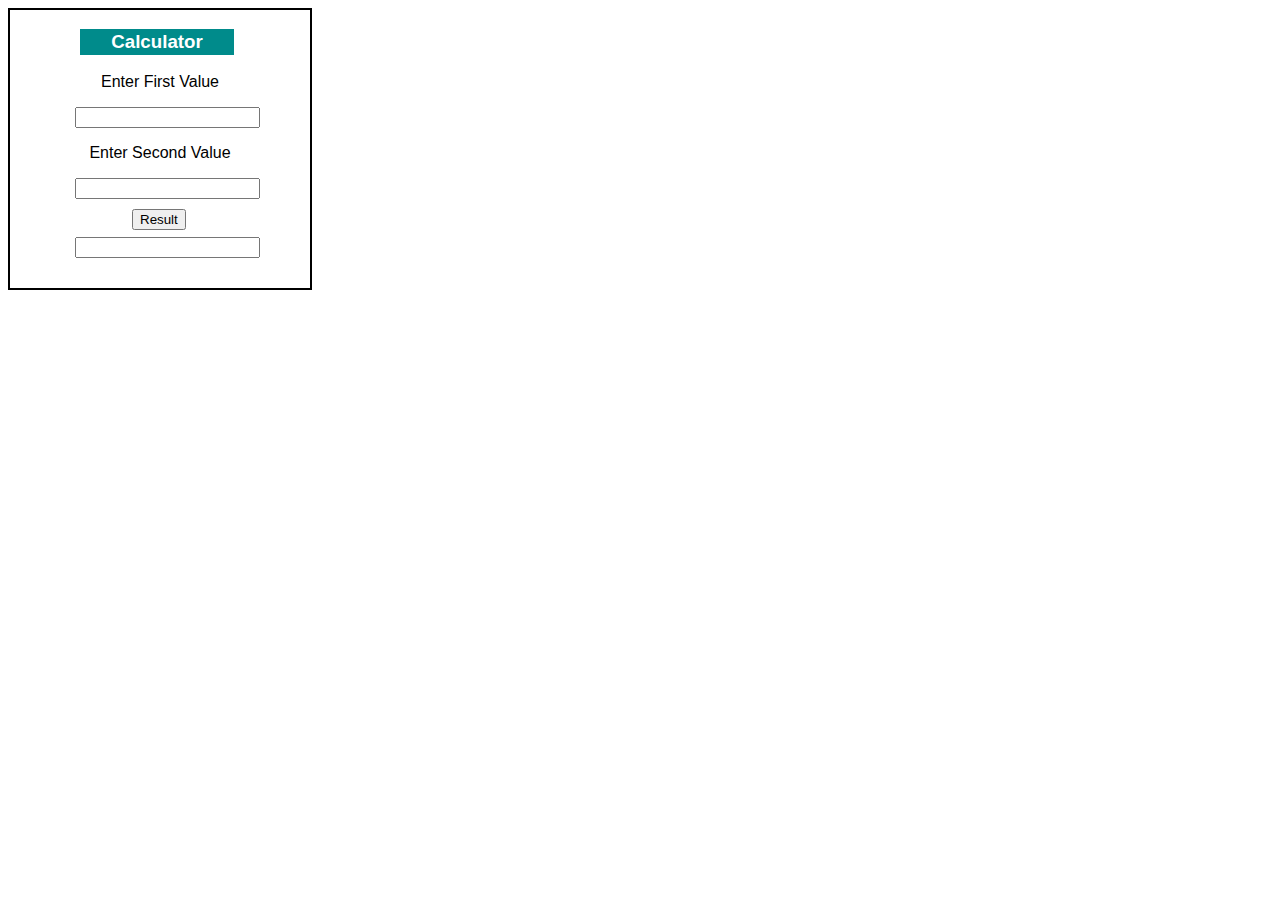
<file: Project Calculator/Calculator.html>
<!DOCTYPE html>
<html lang="en">
<head>
    <meta charset="UTF-8">
    <meta http-equiv="X-UA-Compatible" content="IE=edge">
    <meta name="viewport" content="width=device-width, initial-scale=1.0">
    <title>Calculator</title>
    <link href="style.css" rel="stylesheet">
</head>
<body>
    <h3 id="Title"> </h3>
    <p id="firstValue"></p>
    <input type="text" id="firstV" step="1"/>
    <p id="secondValue"></p>
    <input type="text" id="secondV" step="1"/>
    <br>
    <!-- <input type="button" value="Result" onclick="cal()"/> -->
    <button id="button" value="Result" onclick="cal()"> Result </button>
    <br>
    <input type="text" id="sub" readonly="readonly"/>

    <script>
        document.getElementById("Title").innerHTML = "Calculator"
        document.getElementById("firstValue").innerHTML = "Enter First Value"
        document.getElementById("secondValue").innerHTML = "Enter Second Value"

        function cal() {
            let firstV = Number(document.querySelector("#firstV").value);
            let secondV = Number(document.querySelector("#secondV").value);
            let sub = firstV - secondV;
            document.getElementById("sub").value = sub;
        }
    </script>

</body>
</html>
</file>
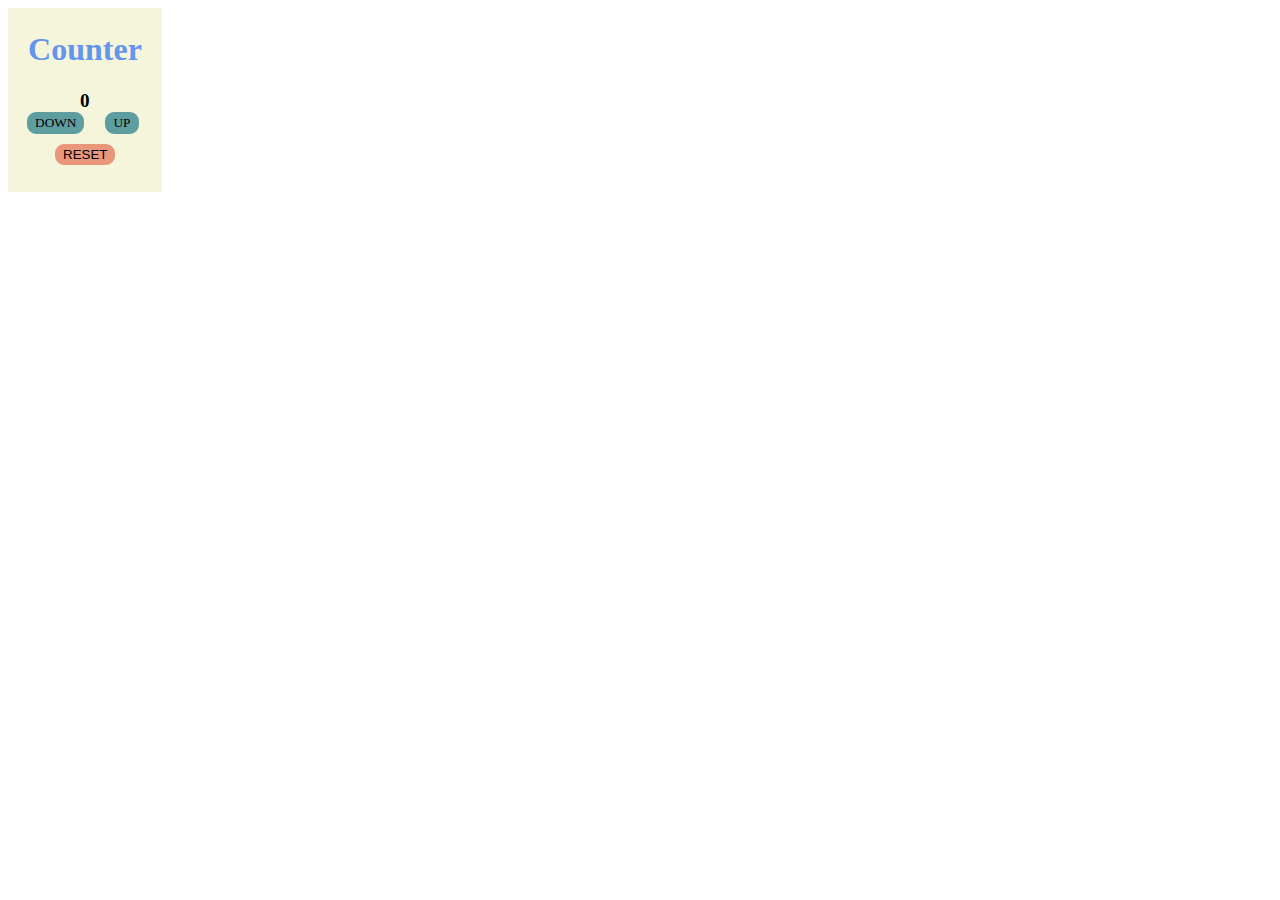
<file: Project Counter/Counter.html>
<!DOCTYPE html>
<html lang="en">
<head>
    <meta charset="UTF-8">
    <meta http-equiv="X-UA-Compatible" content="IE=edge">
    <meta name="viewport" content="width=device-width, initial-scale=1.0">
    <title>Counter</title>
    <link href="Cstyle.css" rel="stylesheet">
</head>
<body>  
    <div id="Body">
        <h1 id="Title"> </h1>

        <span id="count"> 0 </span>

        <br>

        <button id="buttonA" onclick="decreaseOne()">
            DOWN
        </button>
        <button id="buttonB" onclick="addOne()">
            UP
        </button>
        
        <br>

        <button id="buttonC" onclick="reset()">
            RESET
        </button>

        
    </div>

    <script>
        document.getElementById("Title").innerHTML = "Counter"

        let number = 0;

        function addOne() {
            number++;
            document.getElementById("count").innerHTML = number;
            document.getElementById("count").style.color = "red";
        }

        function decreaseOne() {
            number--;
            document.getElementById("count").innerHTML = number;
            document.getElementById("count").style.color = "blue";
        }

        function reset() {
            number=0;
            document.getElementById('count').innerHTML = 0;
            document.getElementById("count").style.color = "black";
        }

    </script>
</body>
</html>
</file>
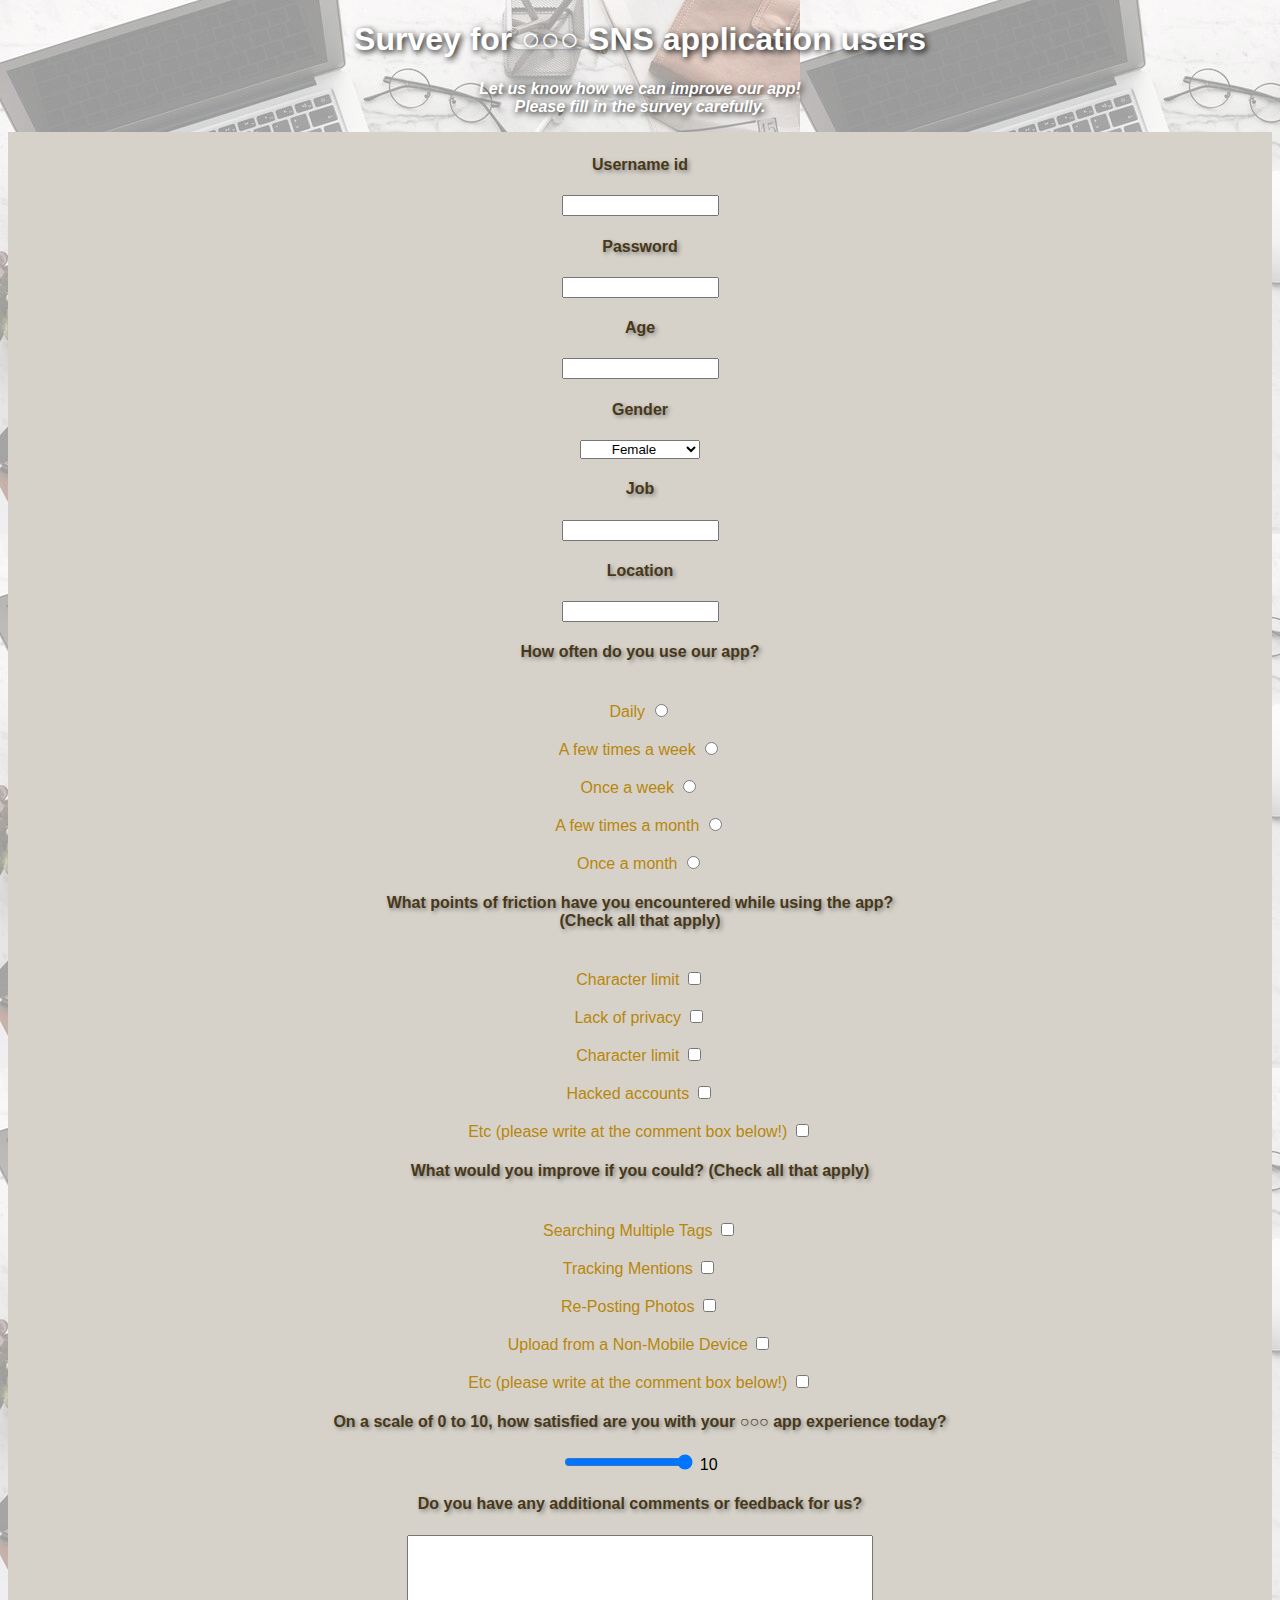
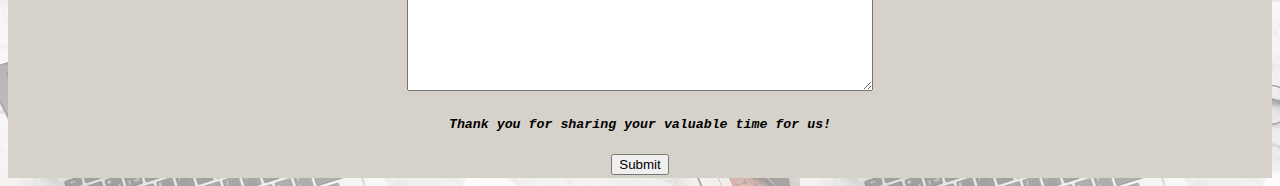
<file: SurveyForm/SurveyForm.html>
<!DOCTYPE html>
<html lang="en">
<head>
    <meta charset="UTF-8">
    <meta http-equiv="X-UA-Compatible" content="IE=edge">
    <meta name="viewport" content="width=device-width, initial-scale=1.0">
    <title>SNS Application Survey</title>
    <link href="SurveyForm.css" rel="stylesheet">
    <link rel="icon" href="BlueSurveyicon.png">
</head>
<body>
    <div class='Title'>
        <h1>Survey for ○○○ SNS application users</h1>
        <p>Let us know how we can improve our app! <br>Please fill in the survey carefully.<br></p>
    </div>
    <div id="Context">
        <div class='Username'>
            <label for="Username id"><h4>Username id</h4></label>
            <input id="Username id" type="text" name="Username id">
        </div>
        <div class='Password'>
            <label for="Password"><h4>Password</h4></label>
            <input id="Password" type="password" name="password">
        </div>
        <div class='Age'>
            <label for="Age"><h4>Age</h4></label>
            <input id="Age" type="number" name="age" step="1">
        </div>
        <div class='Gender'>
            <label for="Gender"><h4>Gender</h4></label>
            <select id="Gender" name="gender">
                <option value="Female">Female</option>
                <option value="Male">Male</option>
                <option value="Intersex">Intersex</option>
                <option value="Trans">Trans</option>
                <option value="Non-Conforming">Non-Conforming</option>
            </select>
        </div>
        <div class='job'>
            <label for="Job"><h4>Job</h4></label>
            <input it="job" type="text" name="job">
        </div>
        <div class='location'>
            <label for="Location"><h4>Location</h4></label>
            <input type="text" list="cities" id="Location">
            <datalist id="cities">
                <option value="LA"></option>
                <option value="Beijing"></option>
                <option value="New York"></option>
                <option value="Cairo"></option>
                <option value="Tokyo"></option>
                <option value="Mumbai"></option>
                <option value="Sao Paulo"></option>
                <option value="Mexico city"></option>
                <option value="Shanghai"></option>
                <option value="Seoul"></option>
                <option value="Bangkok"></option>
            </datalist>
        </div>
        <div class='UseTime'>
            <h4>How often do you use our app?</h4>
            <div class='choices'>
                <br>
                <label for="Daily">Daily</label>
                <input id="Daily" name="Use Time" type="radio" value="Daily">
                <br>

                <br>
                <label for="A few times a week">A few times a week</label>
                <input id="A few times a week" name="Use Time" type="radio" value="A few times a week">
                <br>

                <br>
                <label for="Once a week">Once a week</label>
                <input id="Once a week" name="Use Time" type="radio" value="Once a week">
                <br>

                <br>
                <label for="A few times a month">A few times a month</label>
                <input id="A few times a month" name="Use Time" type="radio" value="A few times a month">
                <br>

                <br>
                <label for="Once a month">Once a month</label>
                <input id="Once a month" name="Use Time" type="radio" value="Once a month">
            </div>
        </div>
        <div class='frictions'>
            <h4>What points of friction have you encountered while using the app? <br>(Check all that apply)<br></h4>
            <div>
                <br>
                <label for="Character limit">Character limit</label>
                <input id="Character limit" name="frictions" type="checkbox" value="Character limit">
                <br>

                <br>
                <label for="Lack of privacy">Lack of privacy</label>
                <input id="Lack of privacy" name="frictions" type="checkbox" value="Lack of privacy">
                <br>

                <br>
                <label for="Sudden delays">Character limit</label>
                <input id="Sudden delays" name="frictions" type="checkbox" value="Sudden delays">
                <br>

                <br>
                <label for="Hacked accounts">Hacked accounts</label>
                <input id="Hacked accounts" name="frictions" type="checkbox" value="Hacked accounts">
                <br>

                <br>
                <label for="etc">Etc (please write at the comment box below!)</label>
                <input id="etc" name="frictions" type="checkbox" value="etc">
                <br>
            </div>
        </div>
        <div class='Improvement'>
            <h4>What would you improve if you could? (Check all that apply)</h4>

            <div class='list'>
                <br>
                <label for="Searching Multiple Tags">Searching Multiple Tags</label>
                <input id="Searching Multiple Tags" name="Improvement" type="checkbox" value="Searching Multiple Tags">
                <br>

                <br>
                <label for="Tracking Mentions">Tracking Mentions</label>
                <input id="Tracking Mentions" name="Improvement" type="checkbox" value="Tracking Mentions">
                <br>

                <br>
                <label for="Re-Posting Photos">Re-Posting Photos</label>
                <input id="Re-Posting Photos" name="Improvement" type="checkbox" value="Re-Posting Photos">
                <br>

                <br>
                <label for="Upload from a Non-Mobile Device">Upload from a Non-Mobile Device</label>
                <input id="Upload from a Non-Mobile Device" name="Improvement" type="checkbox" value="Upload from a Non-Mobile Device">
                <br>

                <br>
                <label for="etc">Etc (please write at the comment box below!)</label>
                <input id="etc" name="Improvement" type="checkbox" type="text" value="etc">
                <br>
            </div>
        </div>
        <div class='Satisfication'>
            <h4>On a scale of 0 to 10, how satisfied are you with your ○○○ app experience today?</h4>

            <label for="satisfaction"></label>
            <input type="range" value="10" min="0" max="10" oninput="this.nextElementSibling.value = this.value">
            <output>10</output>
        </div>
        <div class='comments'>
            <h4>Do you have any additional comments or feedback for us?</h4>

            <label for="comments"></label>
            <textarea id="comments" name="comments" rows="10" cols="60"></textarea>
        </div>
        <div class='thank'>
            <h5>Thank you for sharing your valuable time for us!</h5>
        </div>
        <div>
            <button type="submit">Submit</button>
        </div>
    </div>
</body>
</html>
</file>
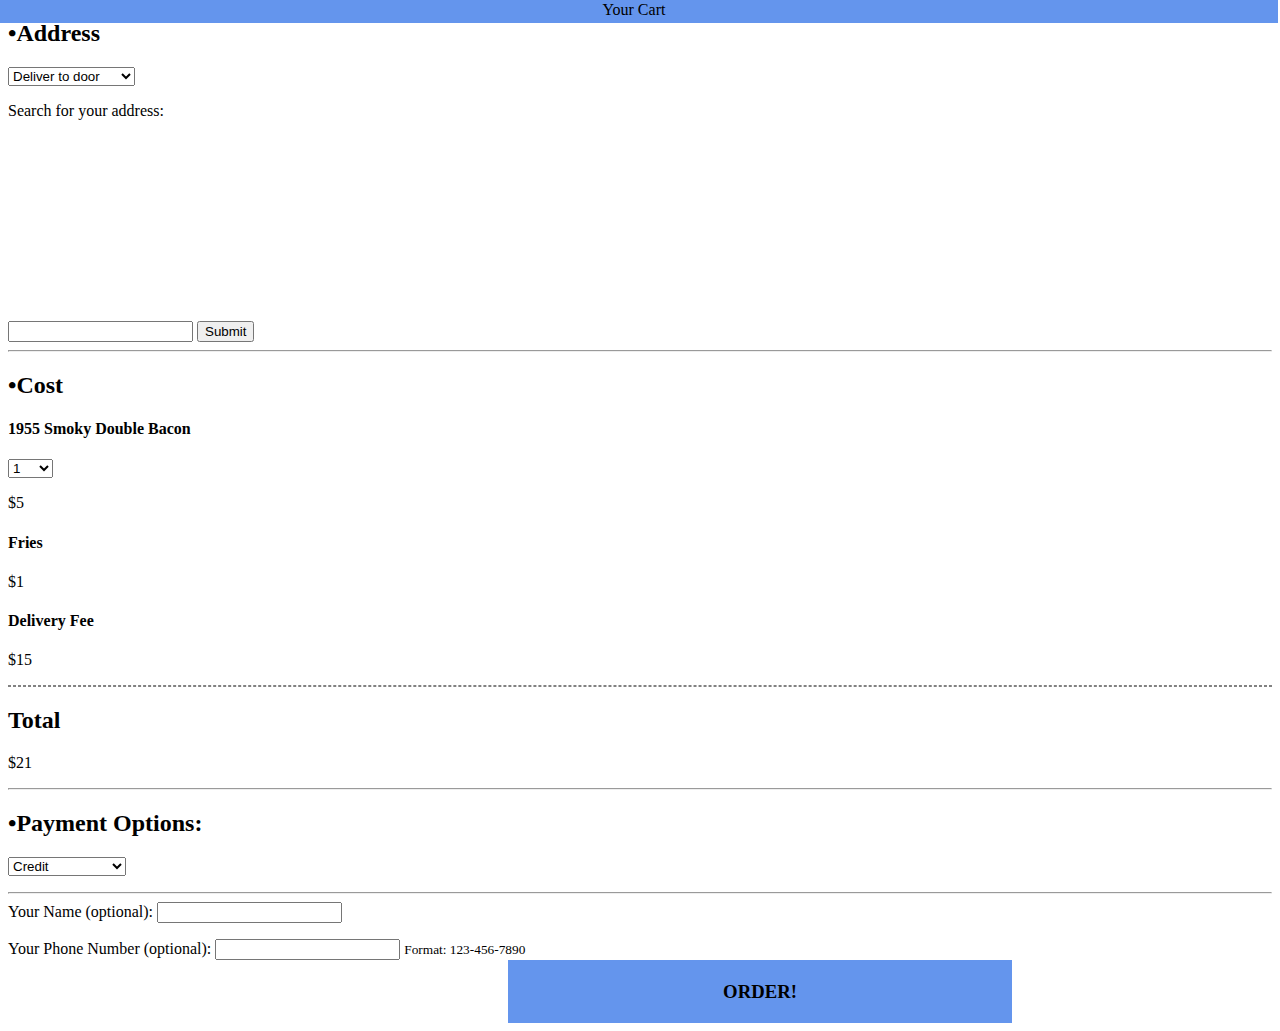
<file: Ordering System/Third page/Third-page.html>
<!DOCTYPE html>
<html lang="en">
<head>
    <meta charset="UTF-8">
    <meta http-equiv="X-UA-Compatible" content="IE=edge">
    <meta name="viewport" content="width=device-width, initial-scale=1.0">
    <title>Your Cart</title>
    <link href="Third-page.css" rel="stylesheet">
    <link rel="icon" href="123order.png"/>
</head>
<body>
    <p id="title"> Your Cart </p>

    <div id="Address">
        <h2> •Address </h2>
        
        <select id="request" name="request">
        <option value="1">Deliver to door</option>
        <option value="2">Call before arrival</option>
        <option value="3">No Request</option>
        </select>

        <br>

        <label for="city"> <p> Search for your address: </p></label>
        <input type="text" list="cities" id="city">
        <datalist id="cities">
            <option value="LA"></option>
            <option value="New York"></option>
            <option value="Chicago"></option>
            <option value="Houston"></option>
            <option value="Phoenix"></option>
            <option value="Philadelphia"></option>
            <option value="San Antonio"></option>
            <option value="San Diego"></option>
            <option value="Dallas"></option>
        </datalist>

        <input type="button" value="Submit">

        <iframe src="https://www.google.com/maps/embed?pb=!1m18!1m12!1m3!1d26016650.97640762!2d-98.82906249999998!3d37.251012038560006!2m3!1f0!2f0!3f0!3m2!1i1024!2i768!4f13.1!3m3!1m2!1s0x54eab584e432360b%3A0x1c3bb99243deb742!2z66-46rWt!5e0!3m2!1sko!2skr!4v1634775082622!5m2!1sko!2skr" width="300" height="200" style="border:0;" allowfullscreen="" loading="lazy"></iframe>

    </div>

    <hr>

    <div>
        <h2> •Cost</h2>
        <label for="number-options"><h4> 1955 Smoky Double Bacon</h4> </label>
        <select id="options" name="options">
            <option value="1"> 1 </option>
            <option value="2"> 2 </option>
            <option value="3"> 3 </option>
            <option value="4"> 4 </option>
            <option value="5"> 5 </option>
            <option value="6"> 6 </option>
            <option value="7"> 7 </option>
            <option value="8"> 8 </option>
            <option value="9"> 9 </option>
            <option value="10+"> 10+ </option>
        </select>
        <p class="cost"> $5</p>
    </div>

    <div>
        <h4> Fries </h4>
        <p class="cost"> $1 </p>
    </div>

    <div>
        <h4> Delivery Fee</h4>
        <p class="cost"> $15 </p>
    </div>

    <hr style="border: 1px dashed rgb(130, 130, 130);"/>

    <div>
        <h2> Total </h2>
        <p> $21 </p>
    </div>

    <hr>

    <div>
        <label for="payment-options"><h2> •Payment Options:</h2> </label>
        <select id="options" name="options">
            <option value="1"> Credit </option>
            <option value="2"> Mobile Payment </option>
            <option value="3"> Naver Pay </option>
            <option value="4"> Kakao Pay </option>
        </select>
        <p></p>
    </div>

    <hr>

    <div>
        <label for="surname"> Your Name (optional): </label>
        <input id="surname" type="text" name="surname">

        <br>
        <p></p>
        
        <label for="phone">Your Phone Number (optional):</label>
        <input type="tel" id="phone" name="phone"
        pattern="[0-9]{3}-[0-9]{3}-[0-9]{4}" required>
        <small>Format: 123-456-7890</small>
    </div>

    <div id="Submit-Order"> 
        <h3> ORDER!</h3>
    </div>


</body>
</html>
</file>
<file: Project Calculator/style.css>
body {
    border: 2px solid black;
    width: 300px;
    font-family:'Franklin Gothic Medium', 'Arial Narrow', Arial, sans-serif
}

h3 {
    border: 2px solid darkcyan;
    width: 50%;
    margin-left: 70px;
    background-color: darkcyan;
    color: white
}

h3, p {
    text-align: center;
}

#firstV, #secondV, #sub {
    margin-left: 65px;
}

#sub {
    margin-bottom: 30px;
    margin-top: 20px;
}

#button {
    position: absolute; 
    margin-left: 122px;
    margin-top: 10px;

}
</file>
<file: Project Counter/Cstyle.css>
h1, #count {
    font-family:Cambria, Cochin, Georgia, Times, 'Times New Roman', serif;
    text-align: center;
}

h1 {
    color:cornflowerblue;
}

#count {
    font-size:larger;
    font-weight:bold;
    margin-left:70px;
}

#Body {
    border: 2px solid beige;
    background-color: beige;
    width: 150px;
    height: 180px;
}

#buttonA, #buttonB {
    font-family:Cambria, Cochin, Georgia, Times, 'Times New Roman', serif;
    margin-left: 17px;
    border: 2px solid cadetblue;
    background-color:cadetblue;
    border-radius: 9px;

}

#buttonC {
    margin-top:10px;
    margin-left: 45px;
    border: 2px solid darksalmon;
    background-color:darksalmon;
    border-radius: 9px;
}
</file>
<file: SurveyForm/SurveyForm.css>
* {
    text-align: center;
    font-family:'Gill Sans', 'Gill Sans MT', Calibri, 'Trebuchet MS', sans-serif;
}

.Title {
    font-weight: bold;
    color:white;
    text-shadow: 2px 2px 6px #000000;
}

body {
    background-image: url(computer.jpg);
}

.Title p {
    font-style: italic;
}

h4 {
    color:#483817;
    font-weight: bold;
    text-shadow: 2px 2px 4px gray;
}

#Context {
    border-style: solid;
    border-color: #D6D2C9;
    background-color: #D6D2C9;
}

.thank h5{
    font-style: italic !important;
    font-family: 'Courier New', Courier, monospace !important;
}

.choices, .list, .frictions {
    color: #B8860B;
}
</file>
<file: Ordering System/Third page/Third-page.css>
#title {
    border: 4px solid cornflowerblue;
    background-color: cornflowerblue;
    position: fixed;
    width:100%;
    text-align: center;
    top:-19px;
    right:2px;
}

#Submit-Order {
    text-align: center;
    border:2px solid cornflowerblue;
    background-color: cornflowerblue;
    width:500px;
    margin-left:500px;
}

iframe {
    margin-right:500px;
}
</file>
